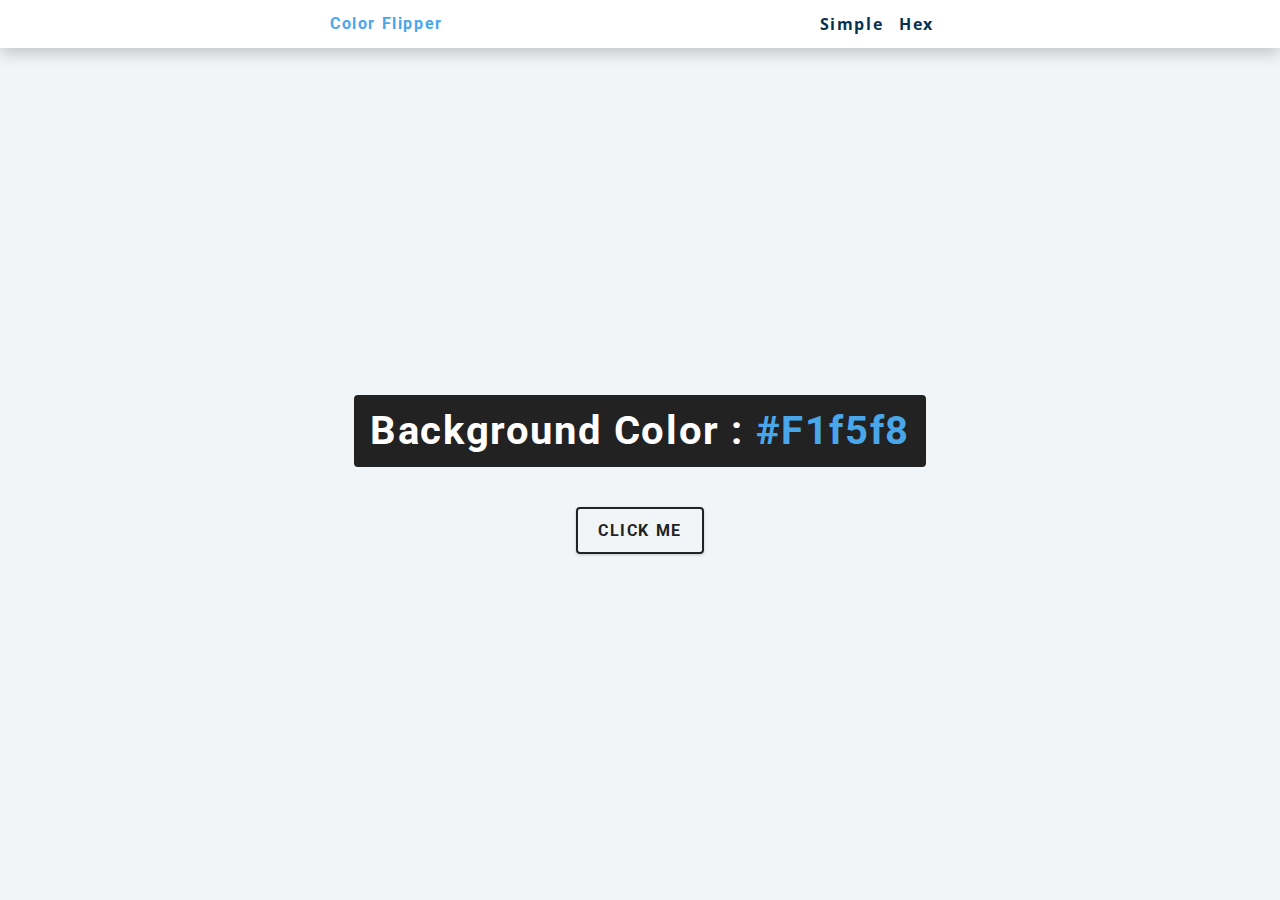
<file: Color_Flipper/index.html>
<!DOCTYPE html>
<html lang="en">
  <head>
    <meta charset="UTF-8" />
    <meta name="viewport" content="width=device-width,inital-scale=1.0"/>
    <title>Color Flipper || Simple</title>
    <!--styles-->
    <link rel="stylesheet" href="styles.css"/>
  </head>
  <body>
    <nav>
      <div class="nav-center">
        <h4>color flipper</h4>
        <ul class="nav-links">
          <li>
            <a href="index.html">simple</a>
          </li>
          <li>
            <a href="hex.html">hex</a>
          </li>
        </ul>
      </div>
    </nav>
    <main>
      <div class="container">
        <h2>background color : <span class="color">
          #f1f5f8
        </span>
      </h2>
        <button class="btn btn-hero" id="btn">click me</button>
      </div>
    </main>
    <script src="app.js"></script>
  </body>
</html>
</file>
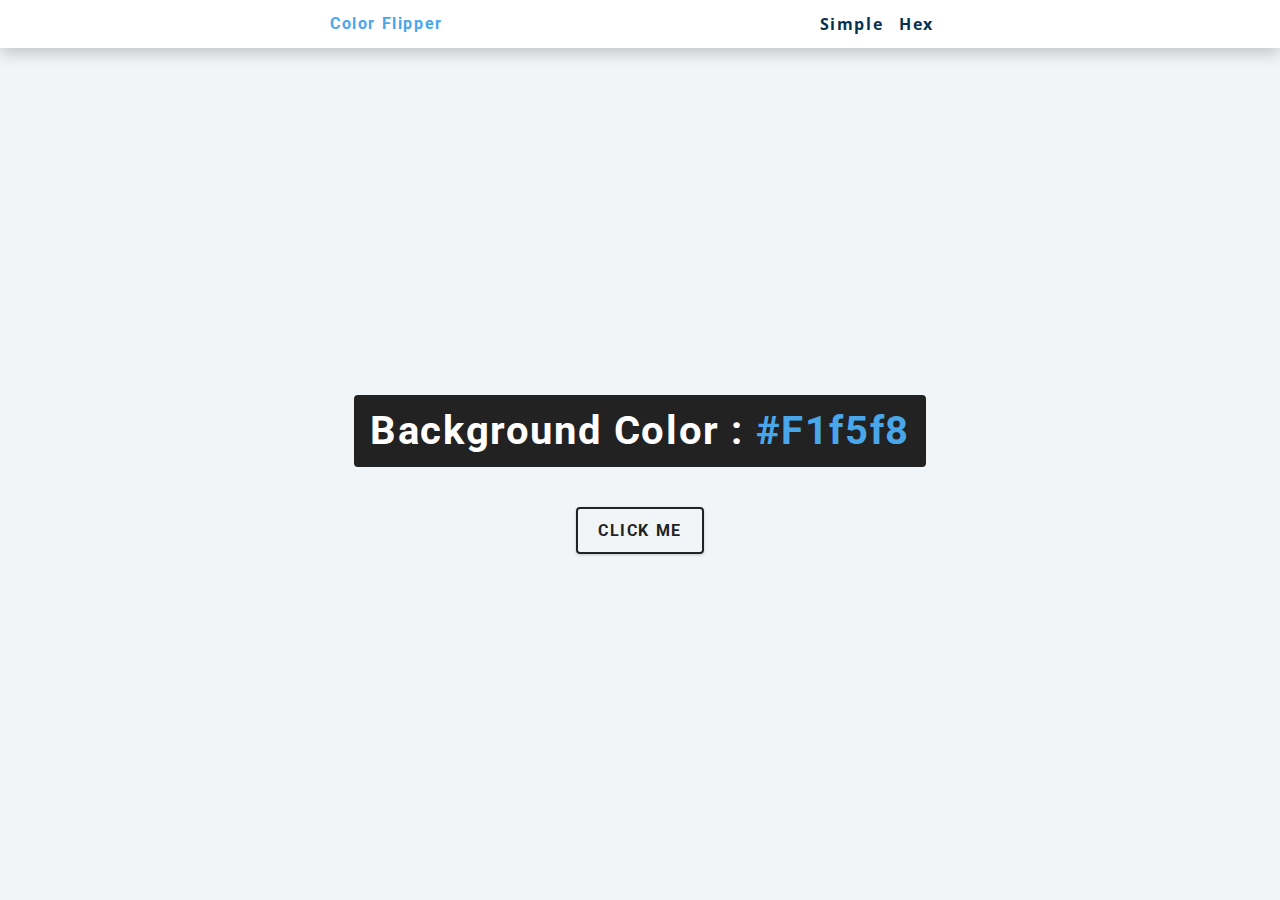
<file: Color_Flipper/hex.html>
<!DOCTYPE html>
<html lang="en">
  <head>
    <meta charset="UTF-8" />
    <meta name="viewport" content="width=device-width, initial-scale=1.0" />
    <title>
      Color Flipper || Simple
    </title>

    <!-- styles -->
    <link rel="stylesheet" href="styles.css" />
  </head>

  <body>
    <nav>
      <div class="nav-center">
        <h4>color flipper</h4>
        <ul class="nav-links">
          <li><a href="index.html">simple</a></li>
          <li><a href="hex.html">hex</a></li>
        </ul>
      </div>
    </nav>
    <main>
      <div class="container">
        <h2>background color : <span class="color">#f1f5f8</span></h2>
        <button class="btn btn-hero" id="btn">click me</button>
      </div>
    </main>
    <!-- javascript -->
    <script src="hex.js"></script>
  </body>
</html>
</file>
<file: Color_Flipper/styles.css>
/*
=============== 
Fonts
===============
*/
@import url("https://fonts.googleapis.com/css?family=Open+Sans|Roboto:400,700&display=swap");

/*
=============== 
Variables
===============
*/

:root {
  /* dark shades of primary color*/
  --clr-primary-1: hsl(205, 86%, 17%);
  --clr-primary-2: hsl(205, 77%, 27%);
  --clr-primary-3: hsl(205, 72%, 37%);
  --clr-primary-4: hsl(205, 63%, 48%);
  /* primary/main color */
  --clr-primary-5: hsl(205, 78%, 60%);
  /* lighter shades of primary color */
  --clr-primary-6: hsl(205, 89%, 70%);
  --clr-primary-7: hsl(205, 90%, 76%);
  --clr-primary-8: hsl(205, 86%, 81%);
  --clr-primary-9: hsl(205, 90%, 88%);
  --clr-primary-10: hsl(205, 100%, 96%);
  /* darkest grey - used for headings */
  --clr-grey-1: hsl(209, 61%, 16%);
  --clr-grey-2: hsl(211, 39%, 23%);
  --clr-grey-3: hsl(209, 34%, 30%);
  --clr-grey-4: hsl(209, 28%, 39%);
  /* grey used for paragraphs */
  --clr-grey-5: hsl(210, 22%, 49%);
  --clr-grey-6: hsl(209, 23%, 60%);
  --clr-grey-7: hsl(211, 27%, 70%);
  --clr-grey-8: hsl(210, 31%, 80%);
  --clr-grey-9: hsl(212, 33%, 89%);
  --clr-grey-10: hsl(210, 36%, 96%);
  --clr-white: #fff;
  --clr-red-dark: hsl(360, 67%, 44%);
  --clr-red-light: hsl(360, 71%, 66%);
  --clr-green-dark: hsl(125, 67%, 44%);
  --clr-green-light: hsl(125, 71%, 66%);
  --clr-black: #222;
  --ff-primary: "Roboto", sans-serif;
  --ff-secondary: "Open Sans", sans-serif;
  --transition: all 0.3s linear;
  --spacing: 0.1rem;
  --radius: 0.25rem;
  --light-shadow: 0 5px 15px rgba(0, 0, 0, 0.1);
  --dark-shadow: 0 5px 15px rgba(0, 0, 0, 0.2);
  --max-width: 1170px;
  --fixed-width: 620px;
}
/*
=============== 
Global Styles
===============
*/

*,
::after,
::before {
  margin: 0;
  padding: 0;
  box-sizing: border-box;
}
body {
  font-family: var(--ff-secondary);
  background: var(--clr-grey-10);
  color: var(--clr-grey-1);
  line-height: 1.5;
  font-size: 0.875rem;
}
ul {
  list-style-type: none;
}
a {
  text-decoration: none;
}
h1,
h2,
h3,
h4 {
  letter-spacing: var(--spacing);
  text-transform: capitalize;
  line-height: 1.25;
  margin-bottom: 0.75rem;
  font-family: var(--ff-primary);
}
h1 {
  font-size: 3rem;
}
h2 {
  font-size: 2rem;
}
h3 {
  font-size: 1.25rem;
}
h4 {
  font-size: 0.875rem;
}
p {
  margin-bottom: 1.25rem;
  color: var(--clr-grey-5);
}
@media screen and (min-width: 800px) {
  h1 {
    font-size: 4rem;
  }
  h2 {
    font-size: 2.5rem;
  }
  h3 {
    font-size: 1.75rem;
  }
  h4 {
    font-size: 1rem;
  }
  body {
    font-size: 1rem;
  }
  h1,
  h2,
  h3,
  h4 {
    line-height: 1;
  }
}
/*  global classes */

/* section */
.section {
  padding: 5rem 0;
}

.section-center {
  width: 90vw;
  margin: 0 auto;
  max-width: 1170px;
}
@media screen and (min-width: 992px) {
  .section-center {
    width: 95vw;
  }
}
main {
  min-height: 100vh;
  display: grid;
  place-items: center;
}

/*
=============== 
Nav
===============
*/
nav {
  background: var(--clr-white);
  height: 3rem;
  display: grid;
  align-items: center;
  box-shadow: var(--dark-shadow);
}
.nav-center {
  width: 90vw;
  max-width: var(--fixed-width);
  margin: 0 auto;
  display: flex;
  align-items: center;
  justify-content: space-between;
}
.nav-center h4 {
  margin-bottom: 0;
  color: var(--clr-primary-5);
}
.nav-links {
  display: flex;
}
nav a {
  text-transform: capitalize;
  font-weight: 700;
  font-size: 1rem;
  color: var(--clr-primary-1);
  letter-spacing: var(--spacing);
  margin-right: 1rem;
}
nav a:hover {
  color: var(--clr-primary-5);
}
/*
=============== 
Container
===============
*/
main {
  min-height: calc(100vh - 3rem);
  display: grid;
  place-items: center;
}
.container {
  text-align: center;
}
.container h2 {
  background: var(--clr-black);
  color: var(--clr-white);
  padding: 1rem;
  border-radius: var(--radius);
  margin-bottom: 2.5rem;
}
.color {
  color: var(--clr-primary-5);
}
.btn-hero {
  font-family: var(--ff-primary);
  text-transform: uppercase;
  background: transparent;
  color: var(--clr-black);
  letter-spacing: var(--spacing);
  display: inline-block;
  font-weight: 700;
  transition: var(--transition);
  border: 2px solid var(--clr-black);
  cursor: pointer;
  box-shadow: 0 1px 3px rgba(0, 0, 0, 0.2);
  border-radius: var(--radius);
  font-size: 1rem;
  padding: 0.75rem 1.25rem;
}
.btn-hero:hover {
  color: var(--clr-white);
  background: var(--clr-black);
}
</file>
